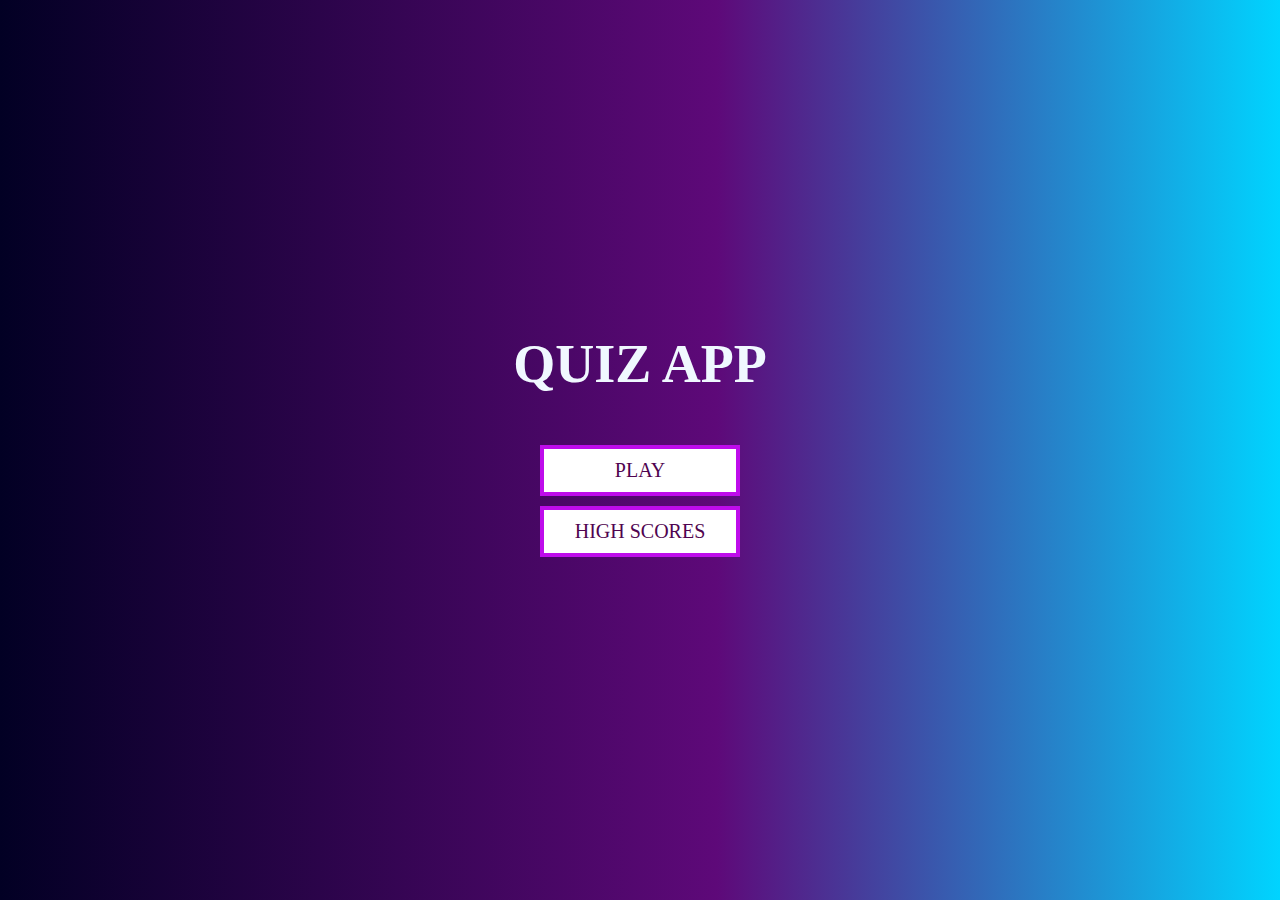
<file: index.html>
<!DOCTYPE html>
<html lang="en">
<head>
    <meta charset="UTF-8">
    <meta name="viewport" content="width=device-width, initial-scale=1.0">
    <meta http-equiv="X-UA-Compatible" content="ie=edge" />
    <link rel="stylesheet" href="/css/style.css"/>
    <link href="https://cdnjs.cloudflare.com/ajax/libs/font-awesome/5.13.1/js/all.min.js"/>
    <title>QUIZ APP</title>
</head>
<body>

    <div class="container">
        <div id="home" class="flex-center flex-column">
            <h1>QUIZ APP</h1>
            <a class="btn" href="/html/game.html">PLAY</a>
            <a class="btn" href="/html/highscores.html">HIGH SCORES</a>
            
        </div>
    </div>    
</body>
</html>
</file>
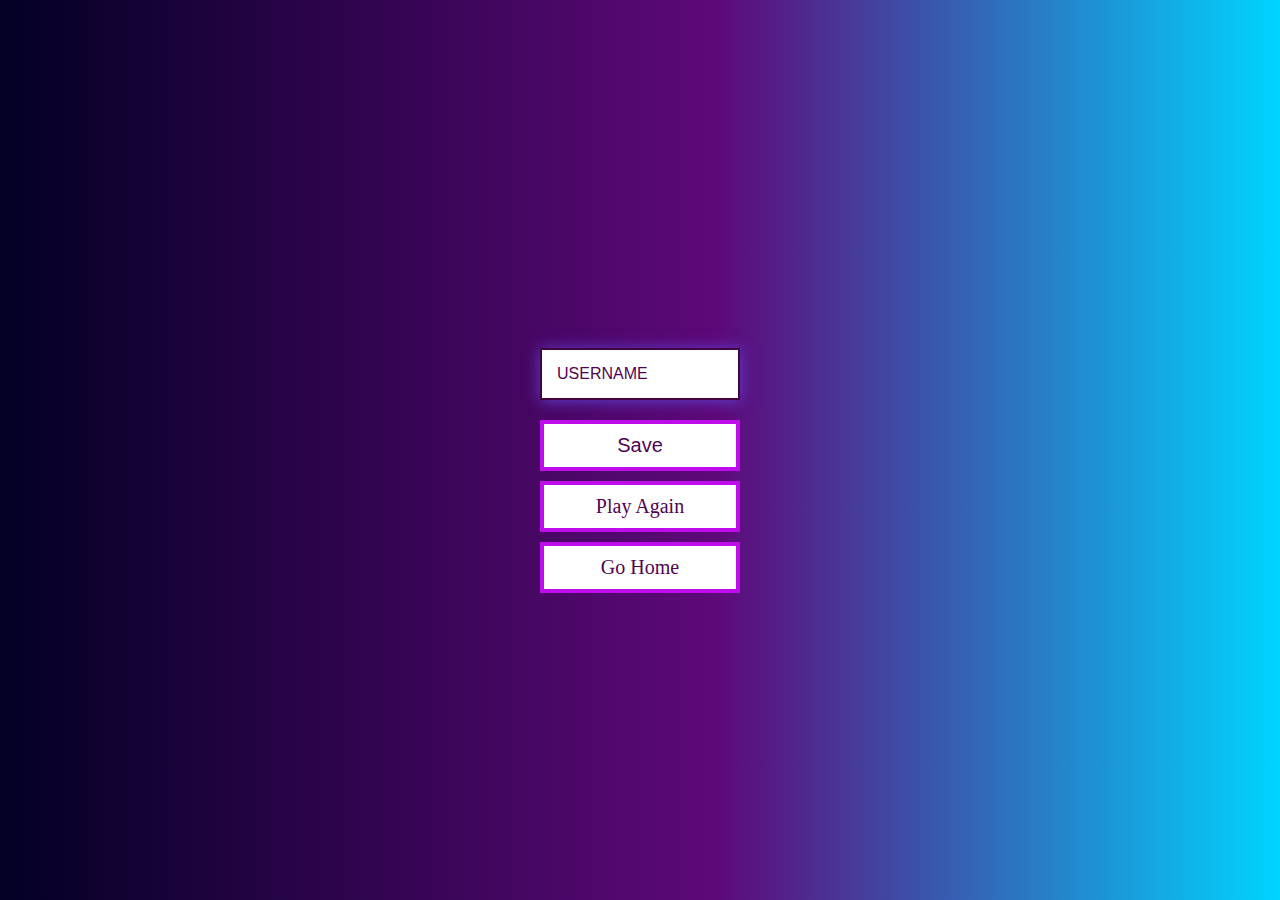
<file: html/end.html>
<!DOCTYPE html>
<html lang="en">
<head>
    <meta charset="UTF-8">
    <meta name="viewport" content="width=device-width, initial-scale=1.0">
    <meta http-equiv="X-UA-Compatible" content="ie=edge" />
    <title>END OF QUIZ</title>
    <link rel="stylesheet" href="/css/style.css"/>
</head>
<body>

    <div class="container">
        <div id="end" class="flex-center flex-column">
            <h1 id="finalScore">0</h1>
            <form>
                <input type="text" name="username" placeholder="Username" id="user"/>
                <button disabled type="submit" id="save" onclick="saveScore(event)" class="btn">Save</button>
            </form> 
            <a class="btn" href="/html/game.html">Play Again</a>
            <a class="btn" href="/index.html">Go Home</a>
            
        </div>
    </div>

    <script src="/js/end.js"></script>
    
</body>
</html>
</file>
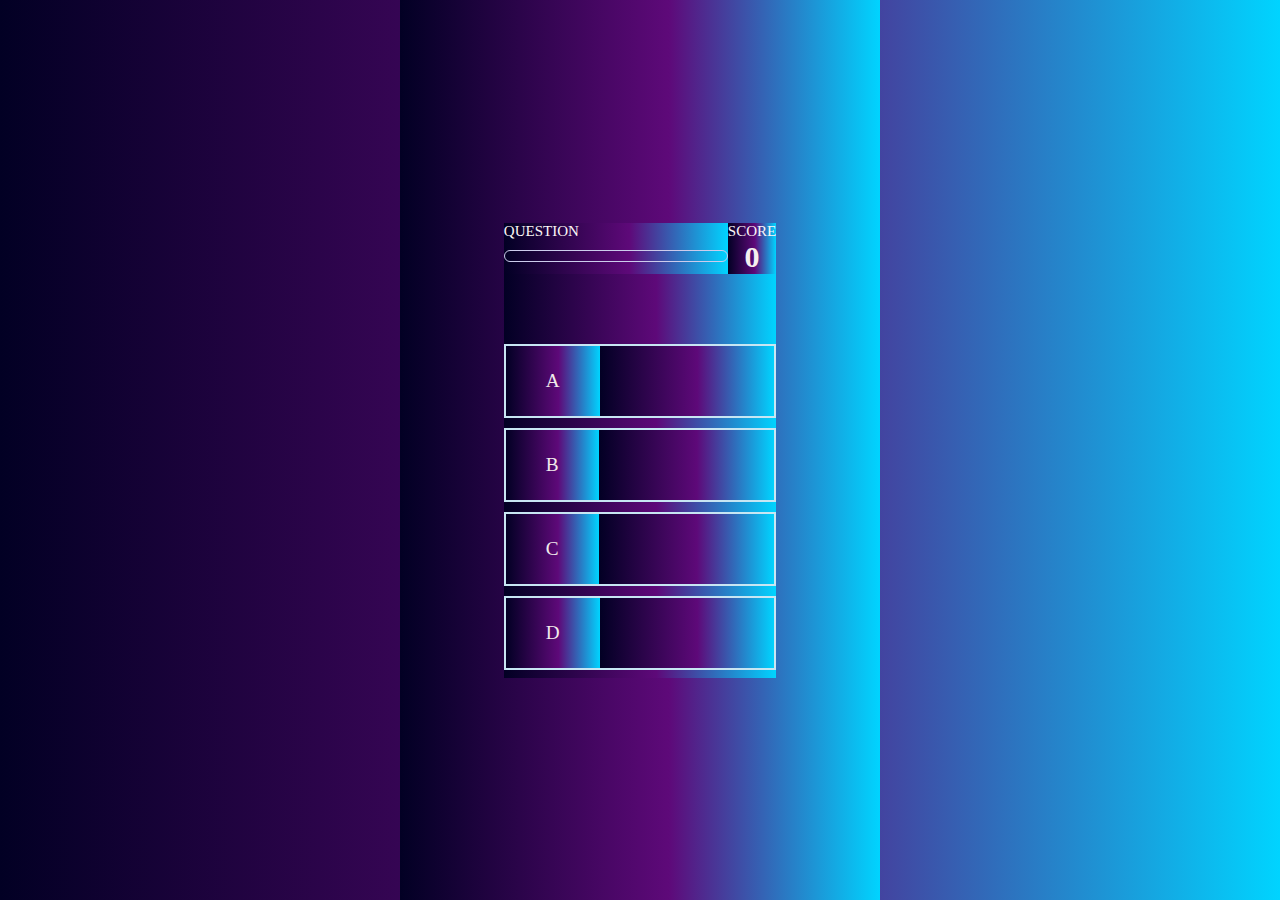
<file: html/game.html>
<!DOCTYPE html>
<html lang="en">
<head>
    <meta charset="UTF-8">
    <meta name="viewport" content="width=device-width, initial-scale=1.0">
    <meta http-equiv="X-UA-Compatible" content="ie=edge" />
    <link type="text/css" rel="stylesheet" href="/css/gamestyle.css"/>
    <link type="text/css" href="/css/style.css"/>  
    <title>PLAY QUIZ</title>
</head>
<body>
    <div class="container">
        <div id="game" class="justify-center flex-column hidden">
            <div id="hud">
                <div id="hud-item">
                    <p id="progressText" class="hud-prefix">Question</p>
                    <!--<h1 class="hud-main-text" id="quesCounter">1/3</h1>-->
                    <div id="progressBar">
                        <div id="progressBarFull"></div>
                    </div>
                </div>
                <div id="hud-item">
                    <p id="hud-prefix">Score</p>
                    <h1 class="hud-main-text" id="score">0</h1>
                </div>

            </div>

            <h2 id="ques"></h2>
            <div class="choice-container">
                <p class="choice-prefix">A</p>
                <p class="choice-text" data-number="1"></p>
            </div>
            <div class="choice-container">
                <p class="choice-prefix">B</p>
                <p class="choice-text" data-number="2"></p>
            </div>
            <div class="choice-container">
                <p class="choice-prefix">C</p>
                <p class="choice-text" data-number="3"></p>
            </div>
            <div class="choice-container">
                <p class="choice-prefix">D</p>
                <p class="choice-text" data-number="4"></p>
            </div>
    </div>
    <script src="/js/game.js" type="text/javascript"></script>
</body>
</html>
</file>
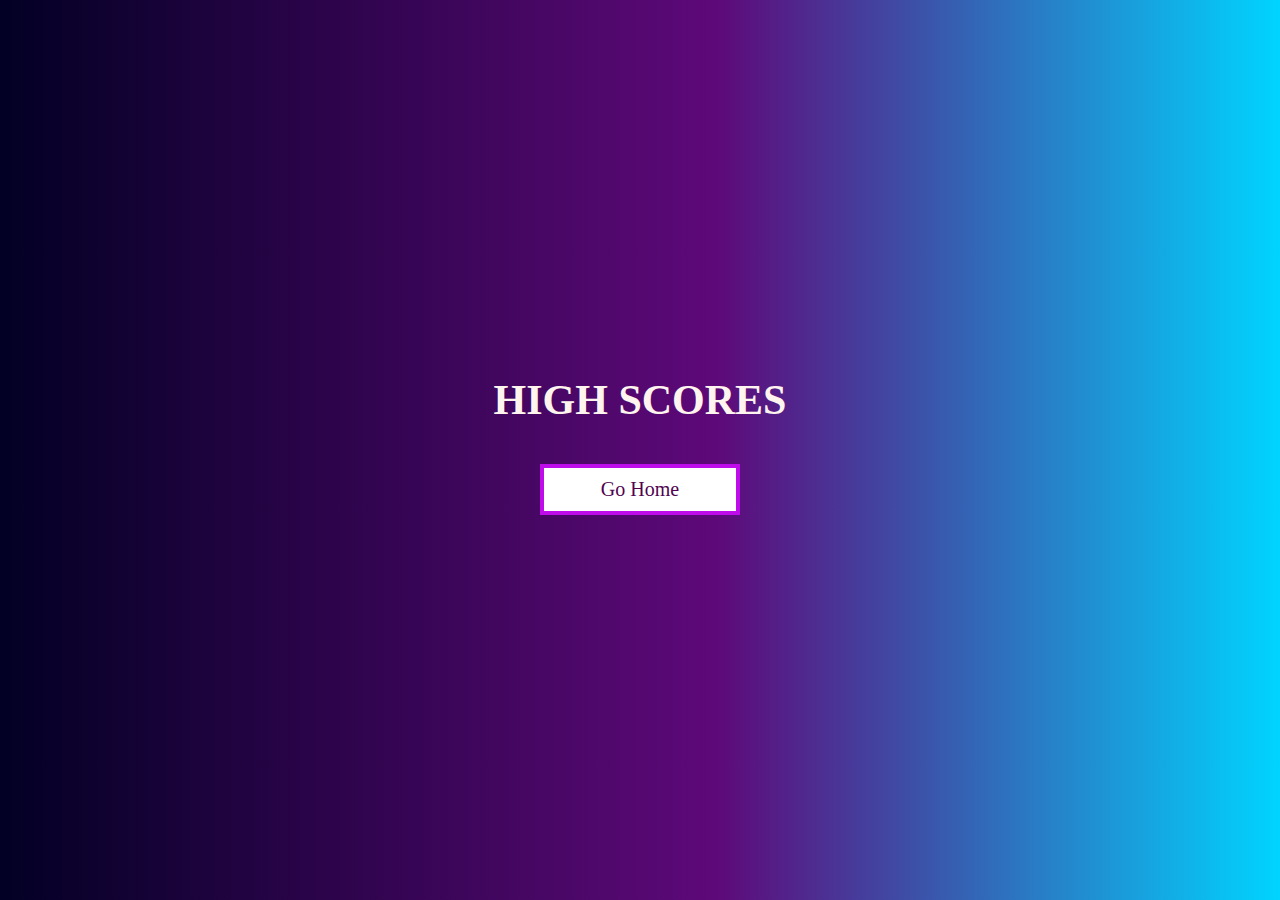
<file: html/highscores.html>
<!DOCTYPE html>
<html lang="en">
<head>
    <meta charset="UTF-8">
    <meta name="viewport" content="width=device-width, initial-scale=1.0">
    <meta http-equiv="X-UA-Compatible" content="ie=edge" />
    <title>HIGH SCORES</title>
    <link rel="stylesheet" href="/css/style.css"/>
    <link rel="stylesheet" href="/css/highscores.css"/>
</head>
<body>

    <div class="container">
        <div id="highScores" class="flex-center flex-column">
            <h2 id="finalScore">HIGH SCORES</h2>
            <ul id="highscoreList"></ul>             
            <a class="btn" href="/">Go Home</a>   
        </div>
    </div>
    
    <script src="/js/highscores.js"></script>
</body>
</html>
</file>
<file: css/style.css>
* {
  margin: 0;
  padding: 0;
  box-sizing: border-box;
  font-size: 62.5%;
}

body {
  font-family: 'Times New Roman', Times, serif;
  height: 100vh;
  background: rgb(2,0,36);
background: linear-gradient(90deg, rgba(2,0,36,1) 0%, rgba(94,9,121,1) 56%, rgba(0,212,255,1) 100%);
  background-position: fixed;
  background-repeat: no-repeat;
  background-size: cover;
}
h1 {
  font-size: 5.4rem;
  color: aliceblue;
  margin-bottom: 5rem;
}
h1 > span {
  font-size: 2.4rem;
  font-weight: 500;
}
h2 {
  font-size: 4.2rem;
  margin-bottom: 4rem;
  font-weight: 700;
}
h3 {
  font-size: 2.8rem;
  font-weight: 500;
}
.container {
  width: 130rem;
  margin-top: 1px;
  height: 100vh;
  display: flex;
  justify-content: center;
  align-items: center;
  max-width: 40rem;
  margin: 0 auto; /* to make it resposive*/
}
.btn {
  font-size: 1.8rem;
  padding: 1rem 0;
  width: 20rem;
  text-align: center;
  border: 0.4rem solid rgb(190, 12, 235);
  margin-bottom: 1rem;
  text-decoration: none;
  color: rgb(80, 4, 80);
  background-color: white;
  font-size: 20px;
}
.btn:hover {
  cursor: pointer;
  transform: scale(1.1);
  box-shadow: 0 0.4rem 1.4rem 0 rgba(207, 14, 149, 0.5);
  transition: transform 150ms;
}
.btn[disabled]:hover {
  cursor: not-allowed;
  box-shadow: none;
  transform: none;
}
form {
  width: 100%;
  display: flex;
  flex-direction: column;
  align-items: center;
}

input {
  margin-bottom: 2rem;
  width: 20rem;
  border: 2px solid rgb(68, 3, 63);
  padding: 1.5rem;
  font-size: 1.6rem;
  box-shadow: 0 0.1rem 1.4rem 0 rgb(95, 64, 209);
}

input::placeholder {
  color: rgb(80, 4, 80);
  text-transform: uppercase;
}

#finalScore {
  color: seashell;
}

.container > {
  width: 100%;
}
.flex-column {
  display: flex;
  flex-direction: column;
}
.flex-center {
  justify-content: center;
  align-items: center;
}
.justify-center {
  justify-content: center;
}
.text-center {
  text-align: center;
}
.hidden {
  display: none;
}
</file>
<file: css/gamestyle.css>
* {
  margin: 0;
  padding: 0;
  box-sizing: border-box;
  background: rgb(2,0,36);
  background: linear-gradient(90deg, rgba(2,0,36,1) 0%, rgba(94,9,121,1) 56%, rgba(0,212,255,1) 100%);
}

.container {
  margin-top: 4px;
  height: 100vh;
  display: flex;
  justify-content: center;
  align-items: center;
  max-width: 30rem;
  margin: 0 auto; /* to make it resposive*/
}

.choice-container {
  margin-top: 10px;
  display: flex;
  justify-content: left;
  width: 100%;
  margin-bottom: 0.5rem;
  font-size: 1.2rem;
  border: 2px solid #c7e6f3;
  background-color: rgb(221, 210, 235);
  margin-left: 0px;
  outline: none;
}
.choice-container:hover {
  cursor: pointer;
  transform: scale(1.1);
  box-shadow: 0 0.4rem 1.4rem 0 rgba(207, 14, 149, 0.5);
  transition: transform 150ms;
  color: rgb(248, 240, 240);
}
.choice-prefix {
  padding: 1.5rem 2.5rem;
  background-color: rgb(196, 250, 250);
  color: rgb(241, 235, 235);
}
.choice-text {
  padding: 1.5rem;
  width: 100%;
  color: rgb(241, 232, 232);
}
#ques {
  margin-bottom: 30px;
  color: rgb(250, 245, 245);
}
.correct {
  background-color: cornflowerblue;
}
.incorrect {
  background-color: rgb(204, 60, 115);
}
#hud {
  display: flex;
  justify-content: space-between;
  padding-bottom: 40px;
  font-size: 15px;
  text-transform: uppercase;
}
#hud-item {
  color: rgb(245, 239, 239);
}
#progressText {
  color: rgb(252, 247, 247);
}
#hud-prefix {
  color: rgb(250, 246, 246);
}
.hud-main-text {
  text-align: center;
}

#progressBar {
  width: 14rem;
  height: 0.8rem;
  border: 0.01rem solid rgb(204, 204, 236);
  border-radius: 15px;
  margin-top: 10px;
}

#progressBarFull {
  height: 0.6rem;
  background-color: rgb(187, 219, 231);
  width: 0%;
  overflow: hidden;
  border-radius: 15px;
  color: seashell;
}
</file>
<file: css/highscores.css>
#highScoreList {
  padding-left: 0;
  margin-bottom: 4rem;
  color: rgb(247, 243, 241);
}
#highScores {
  color: seashell;
}
.finalScore {
  margin-top: 10px;
}
.high-score {
  font-size: 2.8rem;
  margin-bottom: 1rem;
  color: seashell;
  list-style: none;
}
.high-score:hover {
  transform: scale(1.025);
}
</file>
